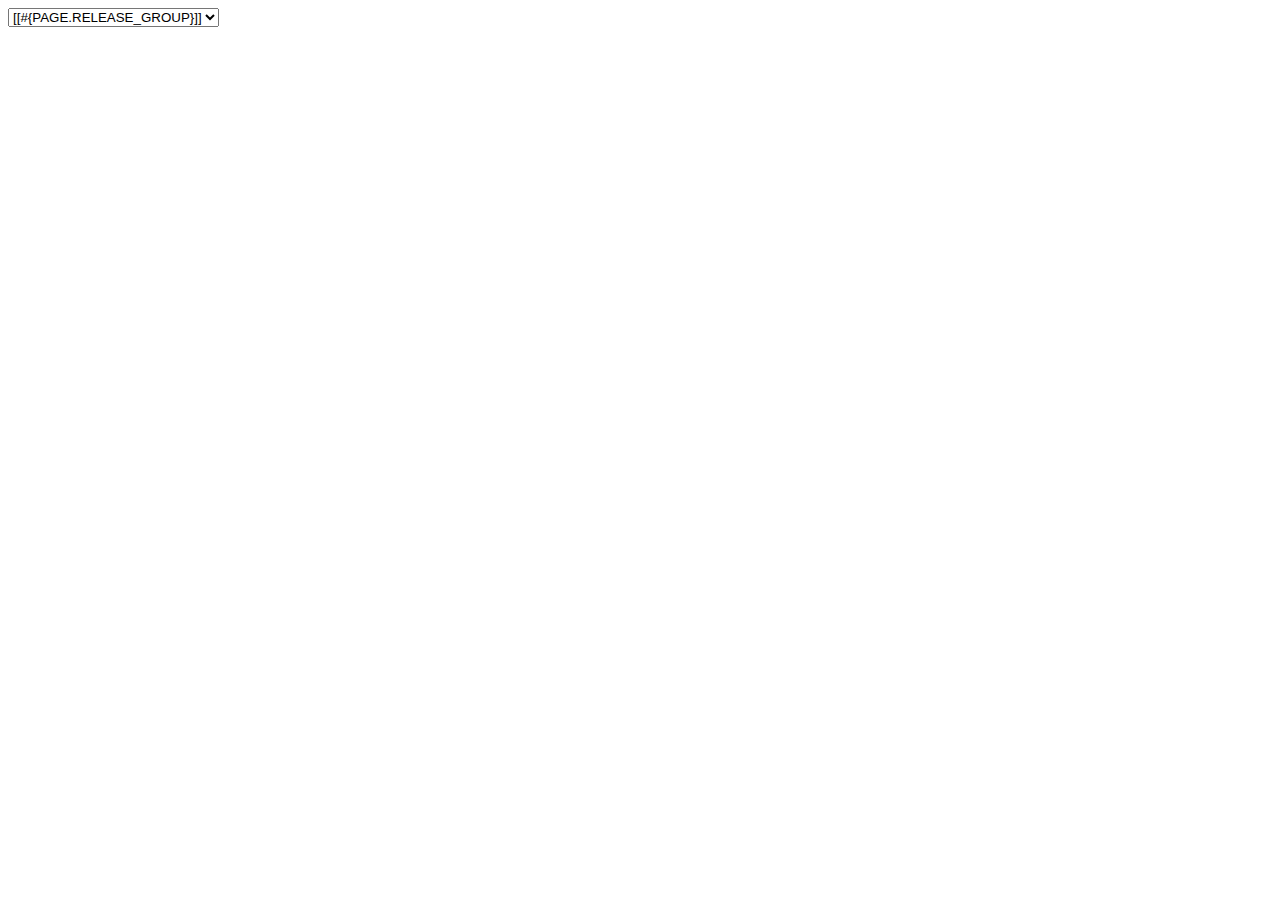
<file: target/classes/templates/select/rule-type.html>
<!DOCTYPE html>
<html>
<body>
	<select th:fragment="copy">
        <option value="Release_Group">[[#{PAGE.RELEASE_GROUP}]]</option>
		<option value="Anime">[[#{PAGE.ANIME}]]</option>
		<option value="Serial">[[#{PAGE.SERIAL}]]</option>
        <option value="Show">[[#{PAGE.SHOW}]]</option>
		<option value="Other">[[#{PAGE.OTHER}]]</option>
	</select>
</body>
</html>
</file>
